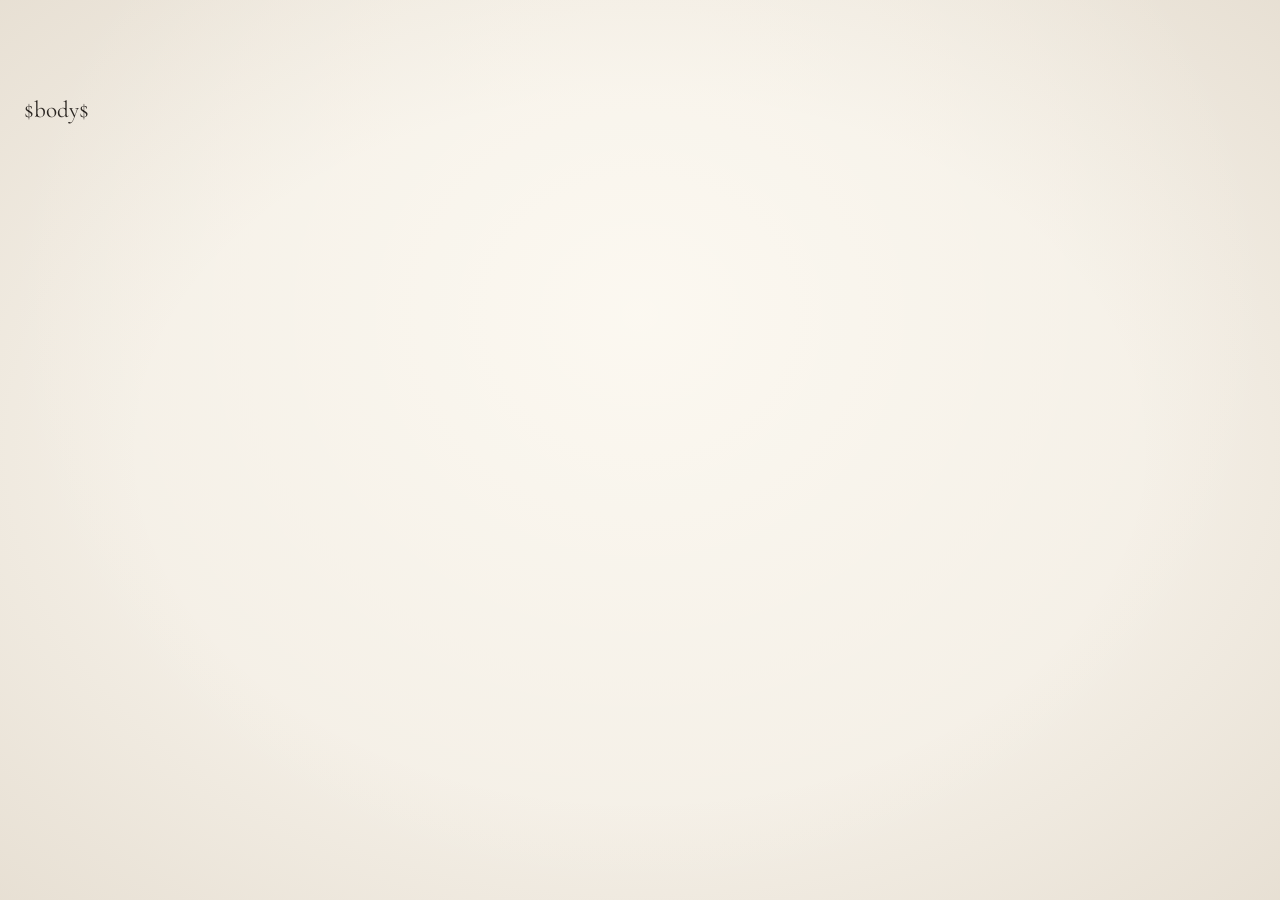
<file: templates/default.html>
<!doctype html>
<html lang="fi">
<head>
  <meta charset="utf-8">
  <meta name="viewport" content="width=device-width, initial-scale=1, viewport-fit=cover">
  <title>$site-title$</title>
  <meta name="description" content="Runoja ystäville.">
  <meta property="og:title" content="$site-title$">
  <meta property="og:description" content="Runoja ystäville.">
  <meta name="robots" content="noindex">
  <meta name="theme-color" content="#f4efe6">
  <link rel="preconnect" href="https://fonts.googleapis.com">
  <link rel="preconnect" href="https://fonts.gstatic.com" crossorigin>
  <link rel="stylesheet" href="https://fonts.googleapis.com/css2?family=Cormorant+Garamond:ital,wght@0,400;0,500;1,400&display=swap">
  <link rel="stylesheet" href="/css/style.css">
  <script>document.documentElement.classList.add('js')</script>
</head>
<body>
$body$
</body>
</html>
</file>
<file: css/style.css>
:root {
  --paper: #f4efe6;
  --ink: #2b2622;
  --muted: #8a7f73;
  --serif: 'Cormorant Garamond', 'EB Garamond', Georgia, 'Times New Roman', serif;
  --reveal: 0.6s;
}

* { box-sizing: border-box; }

html { background: var(--paper); }

body {
  margin: 0;
  min-height: 100vh;
  padding: max(10vh, env(safe-area-inset-top)) 1.5rem max(12vh, env(safe-area-inset-bottom));
  color: var(--ink);
  font-family: var(--serif);
  font-size: clamp(1.15rem, 1rem + 0.8vw, 1.45rem);
  line-height: 1.75;
  background:
    radial-gradient(ellipse at 50% 35%, rgba(255, 252, 245, 0.7), transparent 70%),
    radial-gradient(ellipse at 50% 50%, transparent 55%, rgba(120, 90, 50, 0.10)),
    var(--paper);
  background-attachment: fixed;
  -webkit-font-smoothing: antialiased;
  touch-action: manipulation;
}

a { color: inherit; text-decoration: none; transition: color .3s ease, border-color .3s ease; }
a:hover, a:focus-visible { color: var(--ink); }
a:focus-visible { outline: 1px solid var(--muted); outline-offset: 4px; }

/* ---------- Contents ---------- */

.contents { max-width: 34rem; margin: 0 auto; text-align: center; }

.site-title {
  font-weight: 400;
  font-style: italic;
  font-size: 1.6em;
  line-height: 1.3;
  margin: 0 0 3.5rem;
}

.poem-list { list-style: none; margin: 0; padding: 0; }
.poem-list li { margin: 0.55em 0; }
.poem-list a { color: var(--muted); border-bottom: 1px solid transparent; }
.poem-list a:hover, .poem-list a:focus-visible { color: var(--ink); border-bottom-color: rgba(43, 38, 34, .25); }

.js .poem-list li {
  opacity: 0;
  animation: rise .4s ease forwards;
  animation-delay: calc(0.1s + var(--i, 0) * 0.04s);
}

/* ---------- Poem ---------- */

.poem-page { max-width: 40rem; margin: 0 auto; cursor: default; }

.poem-title {
  font-weight: 400;
  font-style: italic;
  font-size: 1em;
  letter-spacing: 0.04em;
  color: var(--muted);
  text-align: center;
  margin: 0 0 3rem;
}

.hint {
  font-size: 0.75em;
  font-style: italic;
  color: var(--muted);
  text-align: center;
  margin: -2rem 0 2rem;
  display: none;
}
.js .hint {
  display: block;
  opacity: 0;
  animation: hint 6s ease .8s forwards;
  transition: opacity .6s ease;
}
.js body.started .hint { animation: none; opacity: 0; }

.poem { width: fit-content; max-width: 100%; margin: 0 auto; }

.poem .line {
  display: block;
  white-space: pre-wrap;
  /* Leading spaces become a real indent, one character width per space, so
     cascades keep the shape they have in a monospace editor. Wrapped
     continuations hang under the line start. */
  padding-left: calc(1.5em + var(--indent, 0) * 1ch);
  text-indent: -1.5em;
}
.poem .break { display: block; height: 1.2em; }

.js .poem .line {
  opacity: 0;
  transform: translateY(6px);
  filter: blur(3px);
  transition: opacity var(--reveal) ease, transform var(--reveal) ease, filter var(--reveal) ease;
}
.js .poem .line.on { opacity: 1; transform: none; filter: none; }

/* ---------- End of poem ---------- */

.poem-end { text-align: center; margin-top: 3.5rem; }
.ornament { color: var(--muted); font-size: 1.2em; margin-bottom: 1.5rem; }
.poem-end nav { display: flex; justify-content: center; gap: 2.5em; flex-wrap: wrap; font-size: 0.85em; font-style: italic; }
.poem-end a { color: var(--muted); }

.js .poem-end { visibility: hidden; }
.js .poem-end .ornament, .js .poem-end nav { opacity: 0; transition: opacity .8s ease; }
.js .poem-end.on { visibility: visible; }
.js .poem-end.on .ornament { opacity: 1; transition-delay: .3s; }
.js .poem-end.on nav { opacity: 1; transition-delay: .8s; }

/* ---------- Lock screen ---------- */

/* Shown only when no remembered key works, so returning readers never see it. */
.locked { max-width: 22rem; margin: 18vh auto 0; text-align: center; opacity: 0; }
.locked.asking { animation: rise .65s ease forwards; }
.locked-title { font-style: italic; color: var(--muted); margin: 0 0 2.5rem; }

.unlock input {
  width: 100%;
  font: inherit;
  color: var(--ink);
  text-align: center;
  letter-spacing: 0.1em;
  background: transparent;
  border: 0;
  border-bottom: 1px solid rgba(43, 38, 34, .25);
  border-radius: 0;
  padding: 0.3em 0;
  outline: none;
  transition: border-color .4s ease;
}
.unlock input:focus { border-bottom-color: var(--ink); }
.unlock input::placeholder { color: var(--muted); font-style: italic; letter-spacing: 0.02em; opacity: .7; }
.unlock input:disabled { opacity: .5; }
.unlock-status { min-height: 1.75em; margin: 1rem 0 0; font-size: 0.8em; font-style: italic; color: var(--muted); }
.unlock.shake { animation: shake .45s ease; }

/* Without JavaScript, show the shell and its noscript note. */
html:not(.js) .locked { opacity: 1; }

/* ---------- Motion ---------- */

@keyframes rise {
  from { opacity: 0; transform: translateY(6px); filter: blur(3px); }
  to   { opacity: 1; transform: none; filter: none; }
}
@keyframes shake {
  20%, 60% { transform: translateX(-6px); }
  40%, 80% { transform: translateX(6px); }
}
@keyframes hint {
  0%, 100% { opacity: 0; }
  15%, 75% { opacity: 0.8; }
}

@media (prefers-reduced-motion: reduce) {
  .js .poem .line { transform: none; filter: none; transition: opacity .3s linear; }
  .js .poem-list li { animation: none; opacity: 1; }
  .locked.asking { animation: none; opacity: 1; }
  .unlock.shake { animation: none; }
  .js .poem-end .ornament, .js .poem-end nav { transition-duration: .3s; transition-delay: 0s; }
}
</file>
